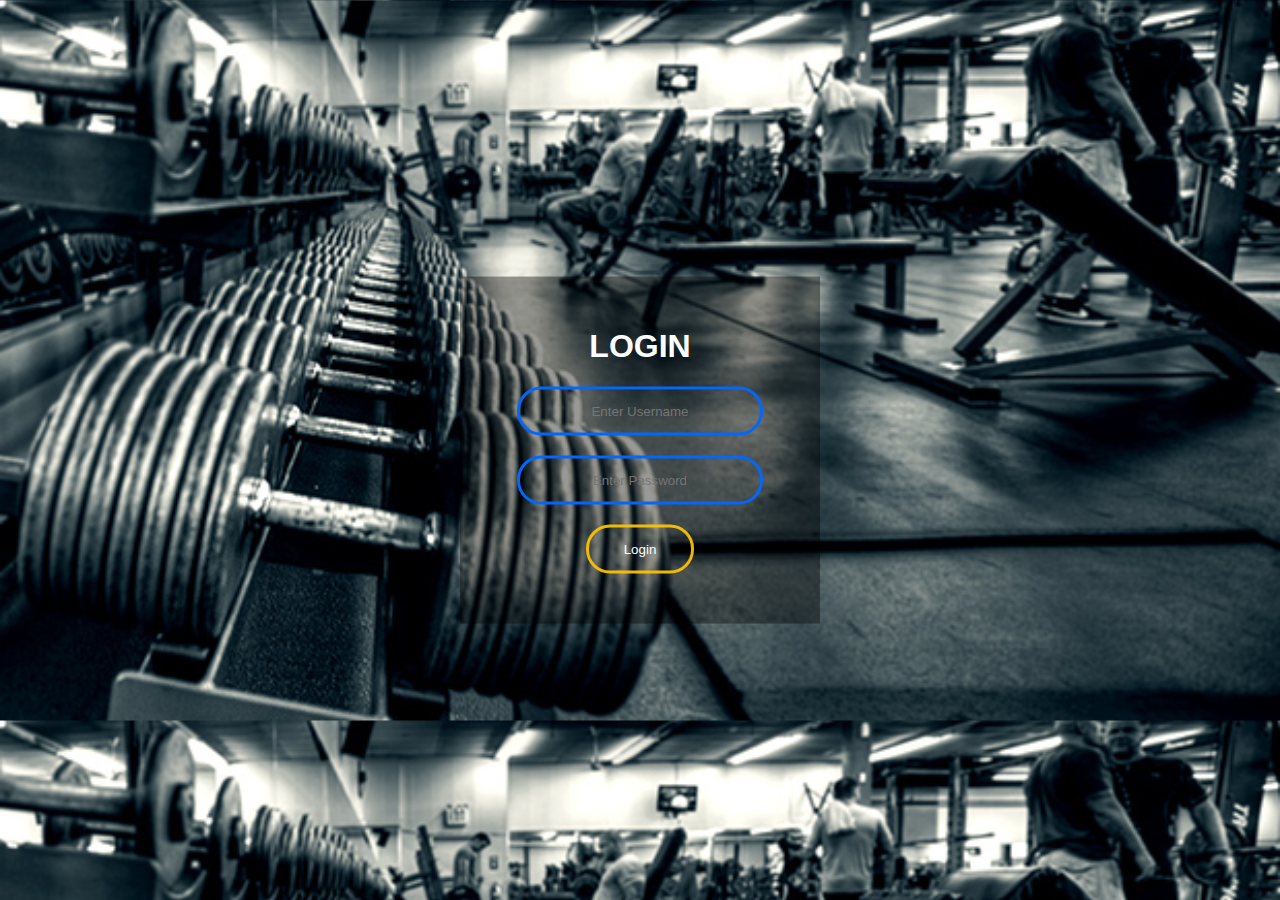
<file: index.html>
<!DOCTYPE html>
<html lan="en" and dir="Itr">

<head>
    <meta charset="utf-8">
    <title>AnExtraRep - Login Page </title>
    <meta http-equiv="refresh" content=" 5 ; url = file:///C:/Users/Aryaman/OneDrive/Documents/Internship%20project/index1.html" />

    <!--SHORTCUT ICON-->
    <link rel="shortcut icon" href="GYM logo.jpg">
    <link rel="stylesheet" href="style.css">
    <script src="index.js"></script>

</head>

<body>
    <form class="box" action="index.html" method="POST">

        <h1>
            Login

        </h1>

        <input type="text" name="" placeholder="Enter Username" id="username">
        <input type="password" name="" placeholder="Enter Password" id="password">
        <input type="submit" name="" value="Login" onclick="index()">





</body>

</html>
</file>
<file: style.css>
body {
    margin: 0;
    padding: 0;
    font-family: sans-serif;
    background: url(coverpage.jpg);
    background-size: cover;
}

.box {
    width: 300px;
    padding: 30px;
    position: absolute;
    top: 50%;
    left: 50%;
    transform: translate(-50%, -50%);
    background: rgba(0, 0, 0, 0.4);
    text-align: center;
}

.box h1 {
    color: white;
    text-transform: uppercase;
    font-weight: 700;
}

.box input[type="text"],
.box input[type="password"] {
    border: 0;
    background: none;
    display: block;
    margin: 20px auto;
    text-align: center;
    border: 3px solid #0367fd;
    padding: 14px 10px;
    width: 220px;
    outline: none;
    color: white;
    border-radius: 24px;
    transition: 0.25px;
}

.box input[type="text"]:focus,
.box input[type="password"]:focus {
    width: 270px;
    border-color: #ffc400ec;
}

.box input[type="submit"] {
    border: 0;
    background: none;
    display: block;
    margin: 20px auto;
    text-align: center;
    border: 3px solid #ffc400ec;
    padding: 14px 35px;
    outline: none;
    color: white;
    border-radius: 24px;
    transition: 0.25px;
    cursor: pointer;
}

.box input[type="submit"]:hover {
    background: #ffc400ec;
}
</file>
